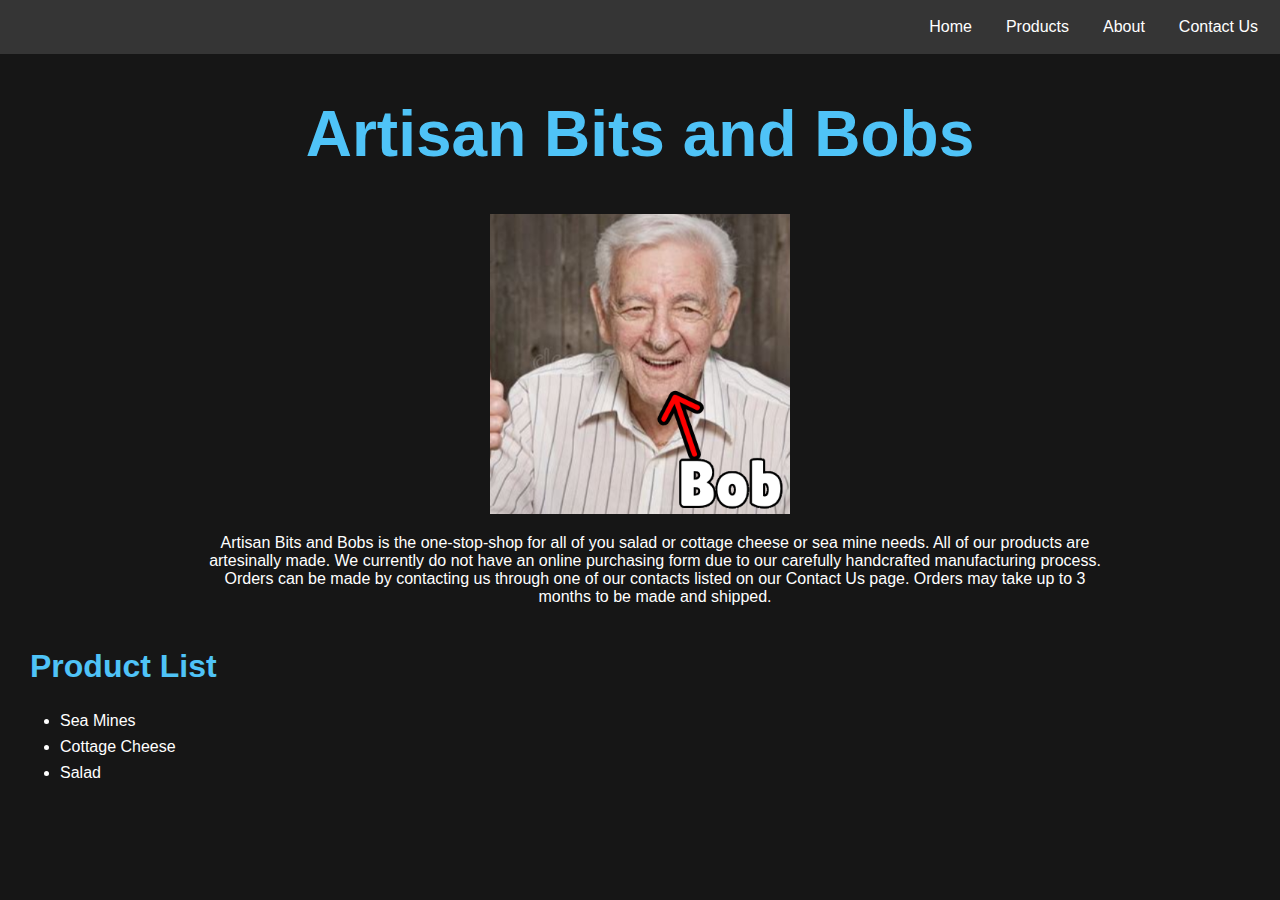
<file: Lab Assignments/Lab_2/webpage/index.html>
<!DOCTYPE html>

<html>

    <head>

        <title>Artisan Bits and Bobs</title>
        <link rel="icon" type="image/x-icon" href="images/favicon.png">

        <link rel="stylesheet" href="css/style.css">

    </head>

    <body>

        <nav class="navbar">
            <a href="index.html">Home</a>

            <div class="dropdown">

                <button class="dropbtn">Products</button>

                <div class="dropdown-content">
                    <a href="products/sea-mines/index.html">Sea Mines</a>
                    <a href="products/cottage-cheese/index.html">Cottage Cheese</a>
                    <a href="products/salad/index.html">Salad</a>
                </div>

            </div>

            <a href="about/index.html">About</a>
            <a href="contact-us/index.html">Contact Us</a>
        </nav>

        <h1>Artisan Bits and Bobs</h1>

        <div class="image-container">

            <img src="images/Bob.png">

        </div>

        <div class="center-paragraph">
            <p>
                Artisan Bits and Bobs is the one-stop-shop for all of you salad or cottage cheese or sea mine
                needs. All of our products are artesinally made. We currently do not have an online purchasing
                form due to our carefully handcrafted manufacturing process. Orders can be made by contacting
                us through one of our contacts listed on our Contact Us page. Orders may take up to 3 months to
                be made and shipped.
            </p>
        </div>

        <h2>Product List</h2>

        <ul>
            <li><a href="products/sea-mines/index.html">Sea Mines</a></li>
            <li><a href="products/cottage-cheese/index.html">Cottage Cheese</a></li>
            <li><a href="products/salad/index.html">Salad</a></li>
        </ul>

    </body>

</html>
</file>
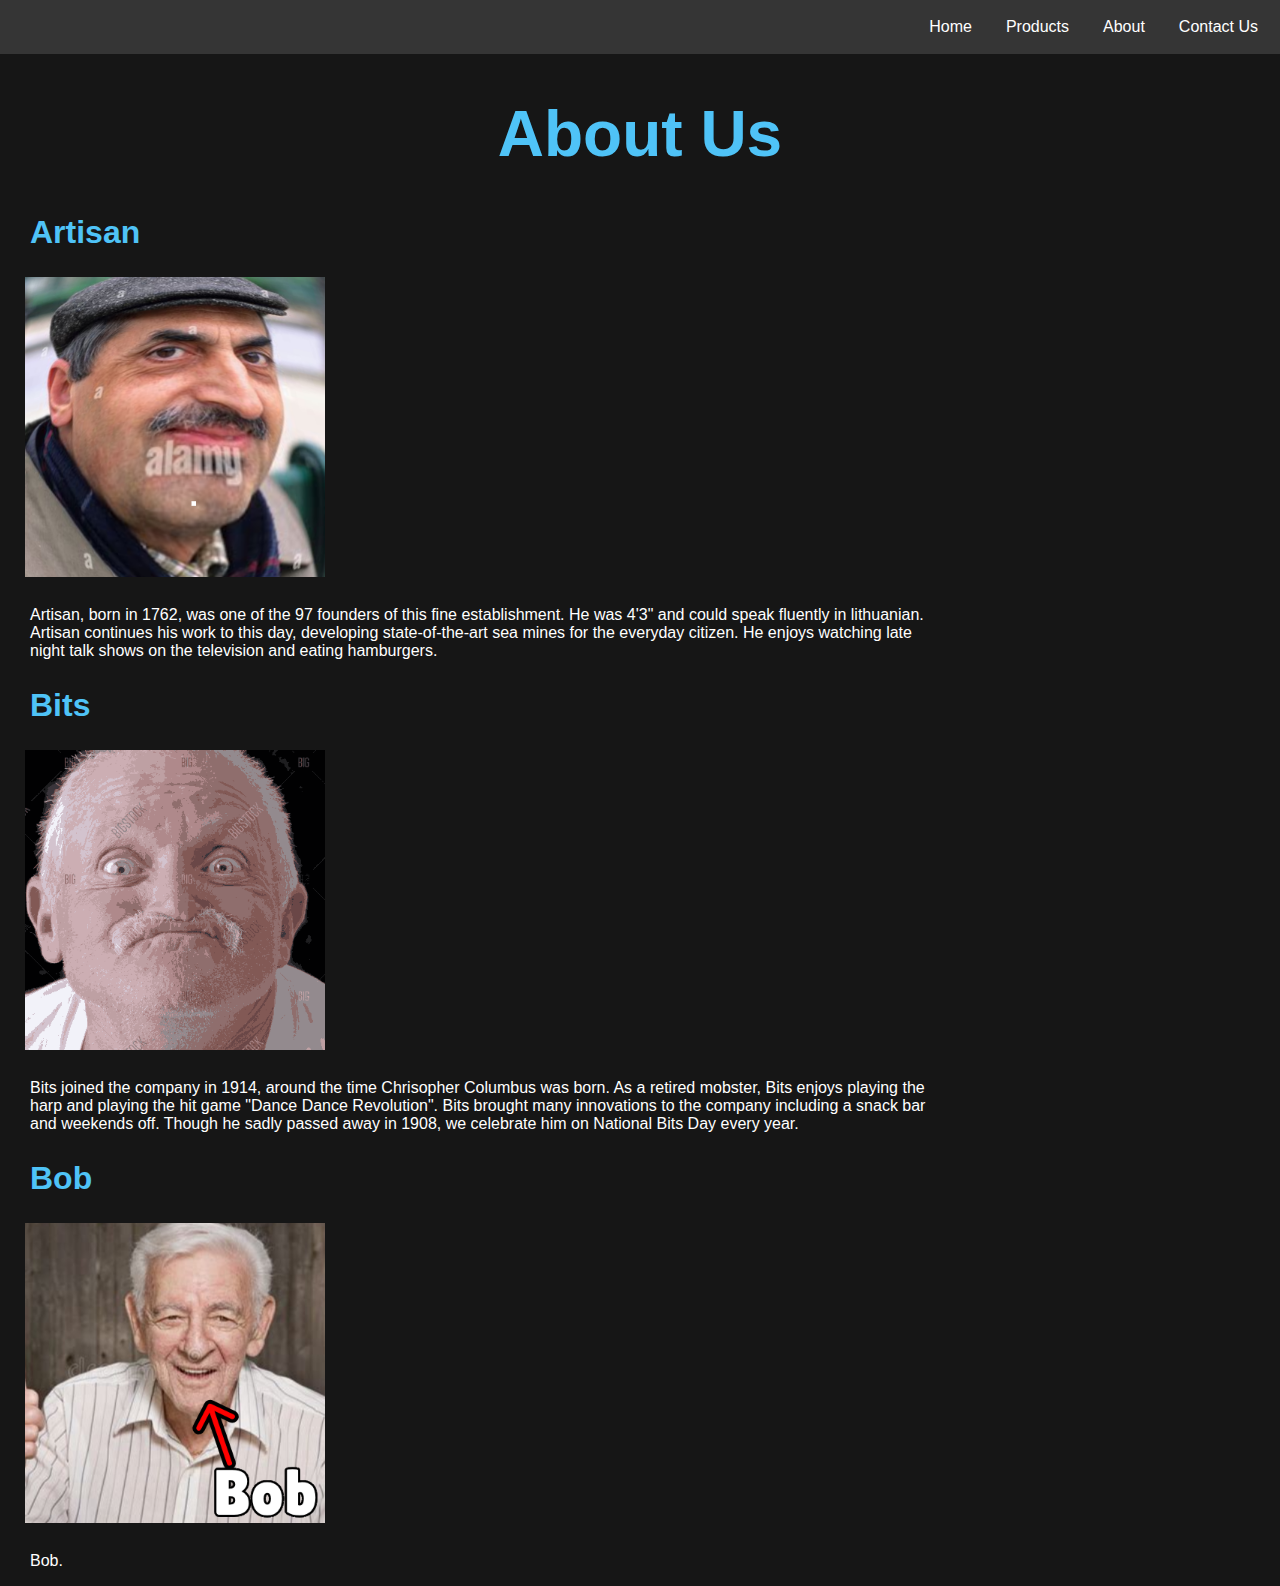
<file: Lab Assignments/Lab_2/webpage/about/index.html>
<!DOCTYPE html>

<html>

    <head>

        <title>Artisan Bits and Bobs</title>
        <link rel="icon" type="image/x-icon" href="../images/favicon.png">

        <link rel="stylesheet" href="../css/style.css">

    </head>

    <body>

        <nav class="navbar">
            <a href="../index.html">Home</a>

            <div class="dropdown">

                <button class="dropbtn">Products</button>

                <div class="dropdown-content">
                    <a href="../products/sea-mines/index.html">Sea Mines</a>
                    <a href="../products/cottage-cheese/index.html">Cottage Cheese</a>
                    <a href="../products/salad/index.html">Salad</a>
                </div>

            </div>

            <a href="../about/index.html">About</a>
            <a href="../contact-us/index.html">Contact Us</a>
        </nav>

        <h1>About Us</h1>

        
        <h2>Artisan</h2>

        <div class="image-left">

            <img src="../images/Artisan.png">

        </div>

        <p>
            Artisan, born in 1762, was one of the 97 founders of this fine establishment. He was 4'3" and could speak fluently in lithuanian.
            Artisan continues his work to this day, developing state-of-the-art sea mines for the everyday citizen. He enjoys watching late night talk shows
            on the television and eating hamburgers.
        </p>

        <h2>Bits</h2>

        <div class="image-left">

            <img src="../images/Bits.png">

        </div>

         <p>
            Bits joined the company in 1914, around the time Chrisopher Columbus was born. As a retired mobster, Bits enjoys playing the harp and playing the hit
            game "Dance Dance Revolution". Bits brought many innovations to the company including a snack bar and weekends off. Though he sadly passed away in
            1908, we celebrate him on National Bits Day every year.
        </p>

        <h2>Bob</h2>

        <div class="image-left">

            <img src="../images/Bob.png">

        </div>

         <p>
            Bob.
        </p>

    </body>

</html>
</file>
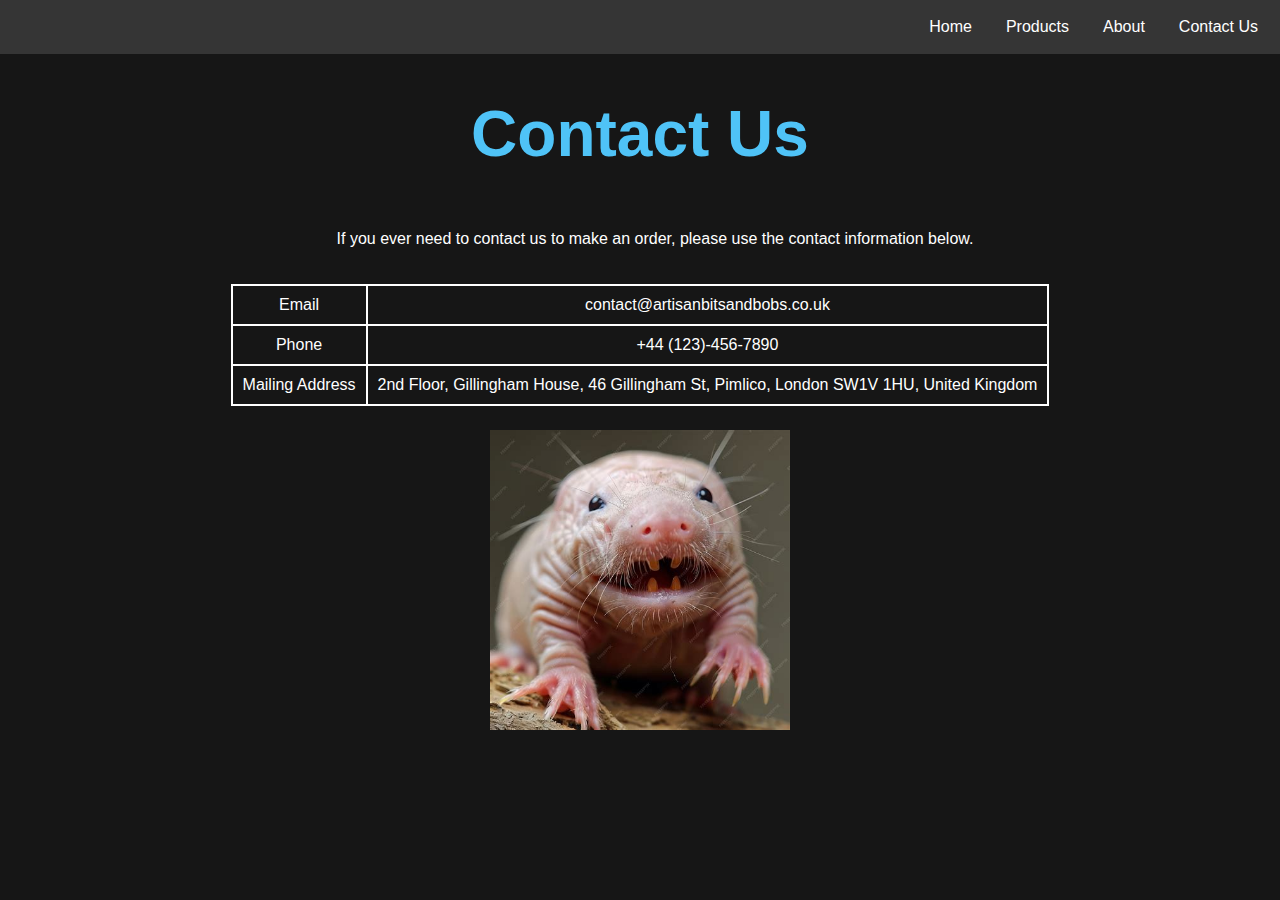
<file: Lab Assignments/Lab_2/webpage/contact-us/index.html>
<!DOCTYPE html>

<html>

    <head>

        <title>Artisan Bits and Bobs</title>
        <link rel="icon" type="image/x-icon" href="../images/favicon.png">

        <link rel="stylesheet" href="../css/style.css">

    </head>

    <body>

        <nav class="navbar">
            <a href="../index.html">Home</a>

            <div class="dropdown">

                <button class="dropbtn">Products</button>

                <div class="dropdown-content">
                    <a href="../products/sea-mines/index.html">Sea Mines</a>
                    <a href="../products/cottage-cheese/index.html">Cottage Cheese</a>
                    <a href="../products/salad/index.html">Salad</a>
                </div>

            </div>

            <a href="../about/index.html">About</a>
            <a href="../contact-us/index.html">Contact Us</a>
        </nav>

        <h1>Contact Us</h1>

        <div class="center-paragraph">
            <p>
                If you ever need to contact us to make an order, please use the contact information below.
            </p>
        </div>

        <div class="table-container">

            <table>

                <tr>
                    <td>Email</td>
                    <td><a href="mailto:contact@artisanbitsandbobs.co.uk">contact@artisanbitsandbobs.co.uk</a></td>
                </tr>

                <tr>
                    <td>Phone</td>
                    <td><a href="tel:+441234567890">+44 (123)-456-7890</a></td>
                </tr>

                <tr>
                    <td>Mailing Address</td>
                    <td><a href="https://maps.app.goo.gl/7HPYYieX3ugFxY8m7">2nd Floor, Gillingham House, 46 Gillingham St, Pimlico, London SW1V 1HU, United Kingdom</a></td>
                </tr>

            </table>

        </div>

        <div class="image-container">

            <img src="../images/mole-rat.jpeg">

        </div>

    </body>

</html>
</file>
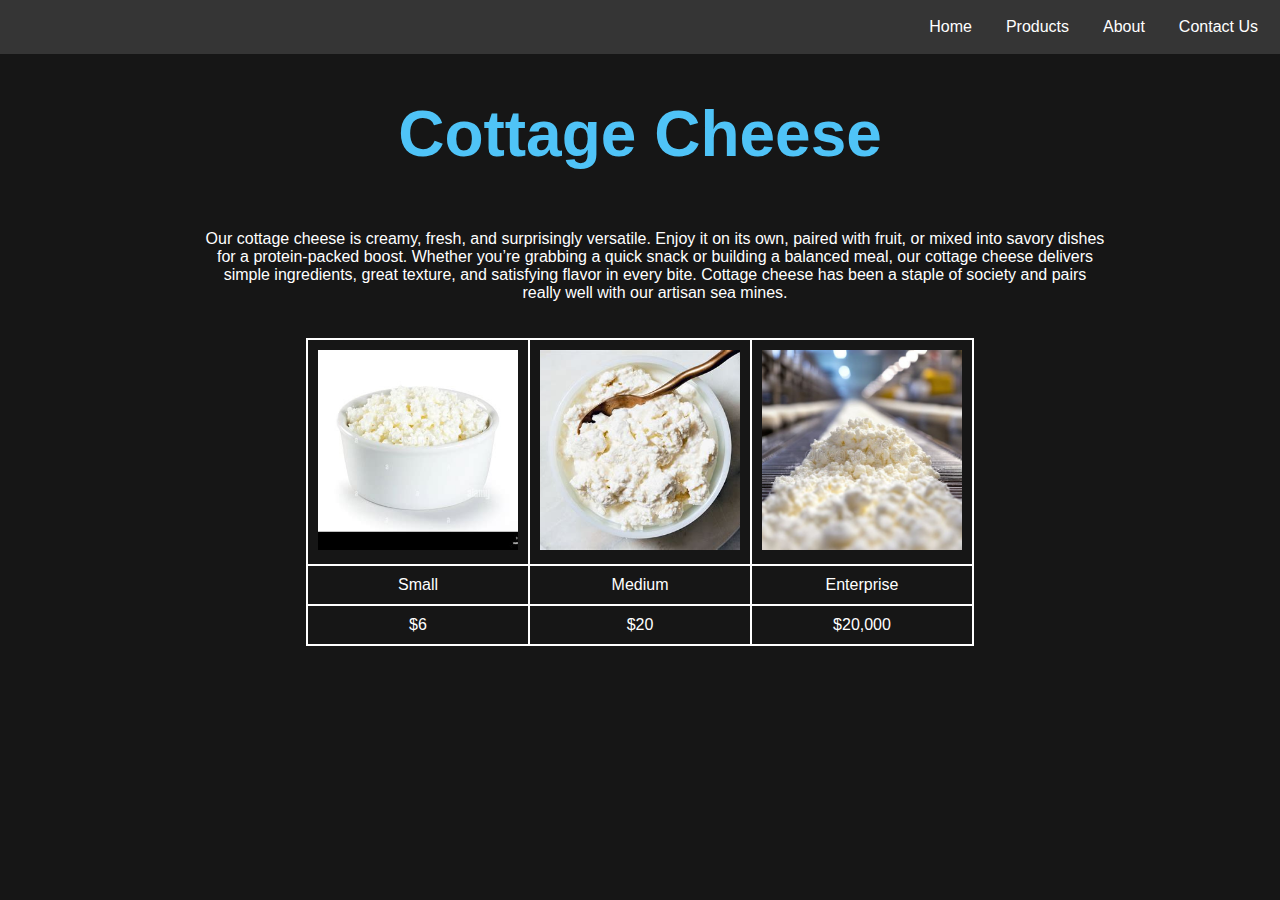
<file: Lab Assignments/Lab_2/webpage/products/cottage-cheese/index.html>
<!DOCTYPE html>

<html>

    <head>

        <title>Artisan Bits and Bobs</title>
        <link rel="icon" type="image/x-icon" href="../../images/favicon.png">

        <link rel="stylesheet" href="../../css/style.css">

    </head>

    <body>

        <nav class="navbar">
            <a href="../../index.html">Home</a>

            <div class="dropdown">

                <button class="dropbtn">Products</button>

                <div class="dropdown-content">
                    <a href="../../products/sea-mines/index.html">Sea Mines</a>
                    <a href="../../products/cottage-cheese/index.html">Cottage Cheese</a>
                    <a href="../../products/salad/index.html">Salad</a>
                </div>

            </div>

            <a href="../../about/index.html">About</a>
            <a href="../../contact-us/index.html">Contact Us</a>
        </nav>

        <h1>Cottage Cheese</h1>

        <div class="center-paragraph">
            <p>
                Our cottage cheese is creamy, fresh, and surprisingly versatile. Enjoy it on its own, paired with fruit,
                or mixed into savory dishes for a protein-packed boost. Whether you’re grabbing a quick snack or building
                a balanced meal, our cottage cheese delivers simple ingredients, great texture, and satisfying flavor in every bite.
                Cottage cheese has been a staple of society and pairs really well with our artisan sea mines.
            </p>
        </div>

        <div class="table-container">

            <table>

                <tr>
                    <td>
                        <div class="image-container">
                            <img src="../../images/sm-cc.jpeg" class="product-img">
                        </div>
                    </td>

                    <td>
                        <div class="image-container">
                            <img src="../../images/med-cc.jpeg" class="product-img">
                        </div>
                    </td>

                    <td>
                        <div class="image-container">
                            <img src="../../images/en-cc.jpg" class="product-img">
                        </div>
                    </td>
                </tr>

                <tr>
                    <td>Small</td>
                    <td>Medium</td>
                    <td>Enterprise</td>
                </tr>

                <tr>
                    <td>$6</td>
                    <td>$20</td>
                    <td>$20,000</td>
                </tr>

            </table>

        </div>

    </body>

</html>
</file>
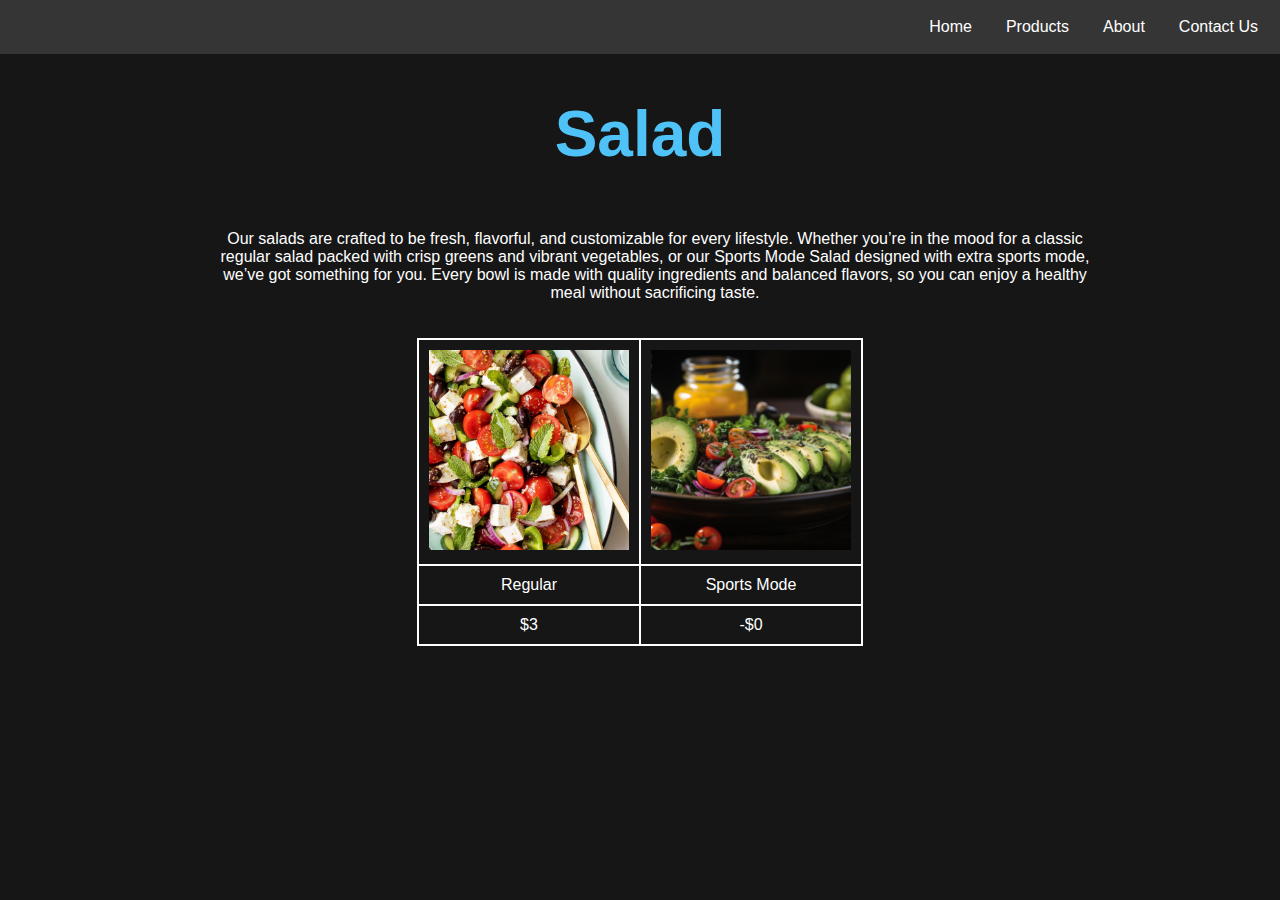
<file: Lab Assignments/Lab_2/webpage/products/salad/index.html>
<!DOCTYPE html>

<html>

    <head>

        <title>Artisan Bits and Bobs</title>
        <link rel="icon" type="image/x-icon" href="../../images/favicon.png">

        <link rel="stylesheet" href="../../css/style.css">

    </head>

    <body>

        <nav class="navbar">
            <a href="../../index.html">Home</a>

            <div class="dropdown">

                <button class="dropbtn">Products</button>

                <div class="dropdown-content">
                    <a href="../../products/sea-mines/index.html">Sea Mines</a>
                    <a href="../../products/cottage-cheese/index.html">Cottage Cheese</a>
                    <a href="../../products/salad/index.html">Salad</a>
                </div>

            </div>

            <a href="../../about/index.html">About</a>
            <a href="../../contact-us/index.html">Contact Us</a>
        </nav>

        <h1>Salad</h1>

        <div class="center-paragraph">
            <p>
                Our salads are crafted to be fresh, flavorful, and customizable for every lifestyle.
                Whether you’re in the mood for a classic regular salad packed with crisp greens and vibrant vegetables,
                or our Sports Mode Salad designed with extra sports mode, we’ve got something for you.
                Every bowl is made with quality ingredients and balanced flavors,
                so you can enjoy a healthy meal without sacrificing taste.
            </p>
        </div>

        <div class="table-container">

            <table>

                <tr>
                    <td>
                        <div class="image-container">
                            <img src="../../images/regular-salad.jpg" class="product-img">
                        </div>
                    </td>

                    <td>
                        <div class="image-container">
                            <img src="../../images/spmd-salad.jpg" class="product-img">
                        </div>
                    </td>
                </tr>

                <tr>
                    <td>Regular</td>
                    <td>Sports Mode</td>
                </tr>

                <tr>
                    <td>$3</td>
                    <td>-$0</td>
                </tr>

            </table>

        </div>

    </body>

</html>
</file>
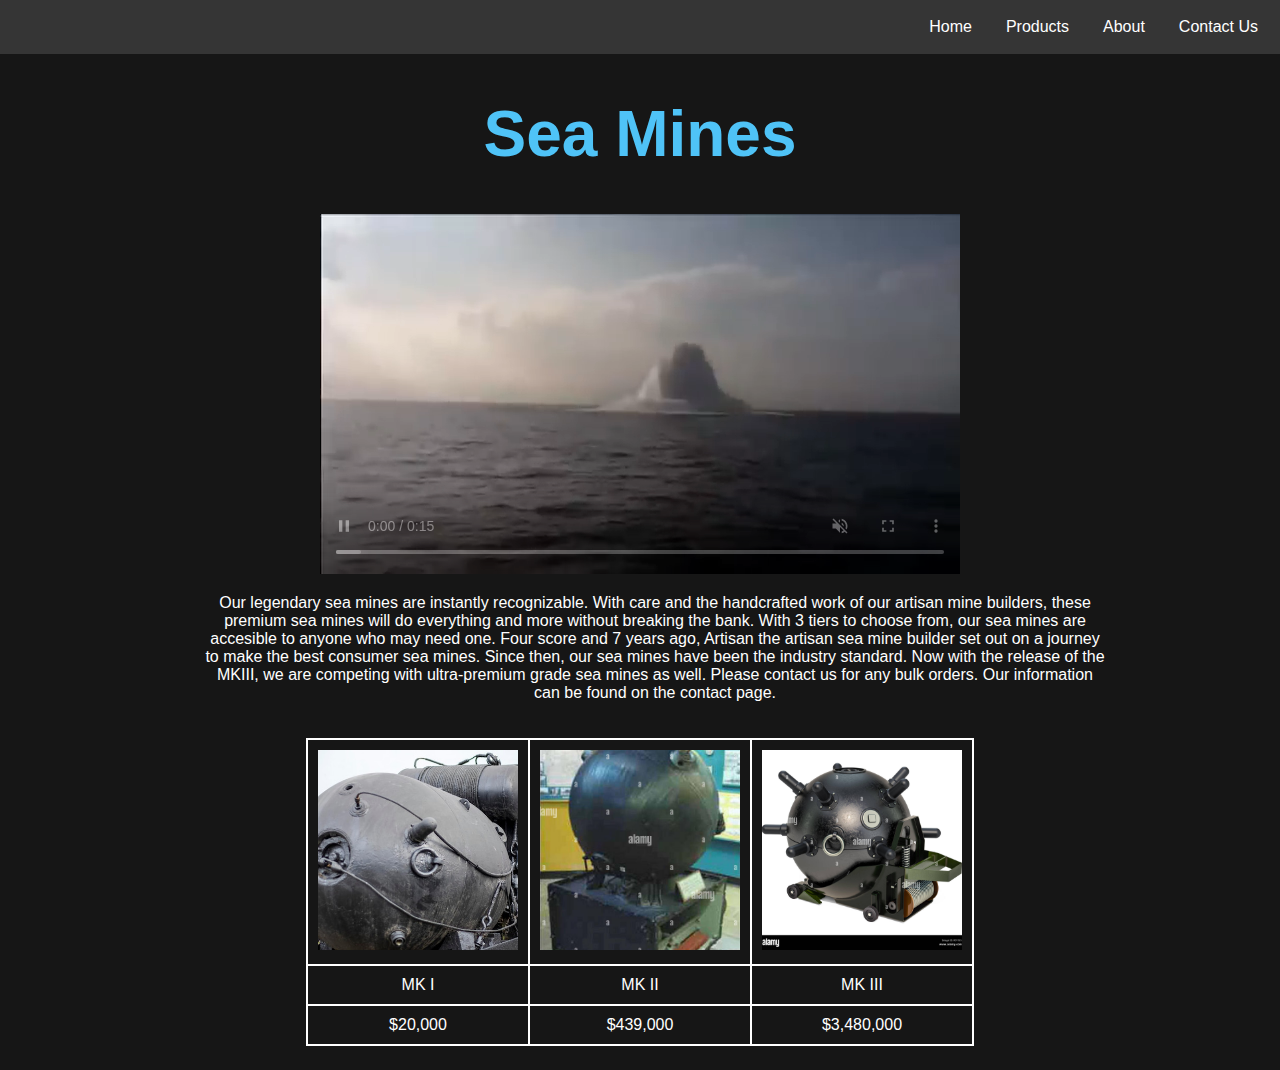
<file: Lab Assignments/Lab_2/webpage/products/sea-mines/index.html>
<!DOCTYPE html>

<html>

    <head>

        <title>Artisan Bits and Bobs</title>
        <link rel="icon" type="image/x-icon" href="../../images/favicon.png">

        <link rel="stylesheet" href="../../css/style.css">

    </head>

    <body>

        <nav class="navbar">
            <a href="../../index.html">Home</a>

            <div class="dropdown">

                <button class="dropbtn">Products</button>

                <div class="dropdown-content">
                    <a href="../../products/sea-mines/index.html">Sea Mines</a>
                    <a href="../../products/cottage-cheese/index.html">Cottage Cheese</a>
                    <a href="../../products/salad/index.html">Salad</a>
                </div>

            </div>

            <a href="../../about/index.html">About</a>
            <a href="../../contact-us/index.html">Contact Us</a>
        </nav>

        <h1>Sea Mines</h1>

        <div class="video-container">
            <video autoplay loop muted playsinline controls>
                <source src="../../videos/sea-mine.mp4" type="video/mp4">
                Browser does not support videos.
            </video>
        </div>

        <div class="center-paragraph">
            <p>
                Our legendary sea mines are instantly recognizable. With care and the handcrafted work of our artisan mine builders, these premium sea mines will do
                everything and more without breaking the bank. With 3 tiers to choose from, our sea mines are accesible to anyone who may need one. Four score and 7
                years ago, Artisan the artisan sea mine builder set out on a journey to make the best consumer sea mines. Since then, our sea mines have been the
                industry standard. Now with the release of the MKIII, we are competing with ultra-premium grade sea mines as well. Please contact us for any bulk orders.
                Our information can be found on the contact page.
            </p>
        </div>

        <div class="table-container">

            <table>

                <tr>
                    <td>
                        <div class="image-container">
                            <img src="../../images/mine-mkI.jpg" class="product-img">
                        </div>
                    </td>

                    <td>
                        <div class="image-container">
                            <img src="../../images/mine-mkII.jpg" class="product-img">
                        </div>
                    </td>

                    <td>
                        <div class="image-container">
                            <img src="../../images/mine-mkIII.jpg" class="product-img">
                        </div>
                    </td>
                </tr>

                <tr>
                    <td>MK I</td>
                    <td>MK II</td>
                    <td>MK III</td>
                </tr>

                <tr>
                    <td>$20,000</td>
                    <td>$439,000</td>
                    <td>$3,480,000</td>
                </tr>

            </table>

        </div>

    </body>

</html>
</file>
<file: Lab Assignments/Lab_2/webpage/css/style.css>
/* For body of webpages */
body {
  background-color: #161616;
  color: #ffffff;
  font-family: Roboto, sans-serif;
  font-size: 16px;
  text-align: left;
  margin: 0;
  padding: 0;
}

/* Navbar container */
.navbar {
  background-color: #353535;
  display: flex;
  justify-content: flex-end;
  align-items: center;
  gap: 10px;
  padding: 10px;
  position: sticky;
  top: 0;
  z-index: 1000;
}

/* Regular nav links */
.navbar a {
  color: white;
  text-decoration: none;
  padding: 8px 12px;
  display: block;
}

/* Dropdown container */
.dropdown {
  position: relative;
}

/* Dropdown button */
.dropbtn {
  background-color: #353535;
  color: white;
  border: none;
  padding: 8px 12px;
  cursor: pointer;
  font-size: 16px;
}

/* Dropdown menu */
.dropdown-content {
  display: none;          /* hidden by default */
  position: absolute;     /* floats over nav content */
  top: 100%;              /* right below the button instead of centered */
  left: 0;
  background-color: #474747;
  min-width: 160px;
  border-radius: 4px;
  box-shadow: 0px 8px 16px rgba(0,0,0,0.3);
  z-index: 1000;
}

/* Dropdown links */
.dropdown-content a {
  color: white;
  padding: 10px 12px;
  text-decoration: none;
  display: block;
}

/* Show on hover */
.dropdown:hover .dropdown-content {
  display: block;
}

.dropdown-content a:hover {
  background-color: #414141;
}


/* For headings and paragraph */
h1 {
    color: #4fc3f7;
    font-size: 4em;
    text-align: center;
}

h2 {
  color: #4fc3f7;
  text-align: left;
  font-size: 2em;
  margin-left: 30px;
}

p {
  margin-left: 30px;
  white-space: normal;
  max-width: 900px;
}

.center-paragraph {
    text-align: center;
}

.center-paragraph p {
    display: inline-block;
}

/* For the table */
table {
  border-collapse: collapse;
  margin: 20px;
}

/* Table header and table data */
th, td {
  border: 2px solid white;
  padding: 10px;
}

th, td a {
    color: white;
    text-decoration: none;
}

th, td a:hover {
    color: rgb(254, 255, 201);
    text-decoration: none;
}

.table-container {
    text-align: center;
}

.table-container table {
    display: inline-block;
}

/* For lists */
ul {
  margin-left: 30px;
  padding-left: 30px;
}

li {
  margin-bottom: 8px;
}

/* For links in list */
li a {
    color: white;
    text-decoration: none;
}

li a:hover {
    color: rgb(254, 255, 201);
    text-decoration: none;
}

/* For images */
.image-container {
  text-align: center;
}

.image-left {
    text-align: left;
    margin: 25px;
}

.image-container img {
  width: 300px;
}

.image-left img {
    width: 300px;
}

.product-img {
  width: 100%;
  max-width: 200px;
  height: 200px;
  object-fit: cover;
}

video {
    max-width: 100%;
    height: auto;
}

.video-container {
    text-align: center;
}

.video-container video {
    max-width: 100%;
    height: auto;
}
</file>
